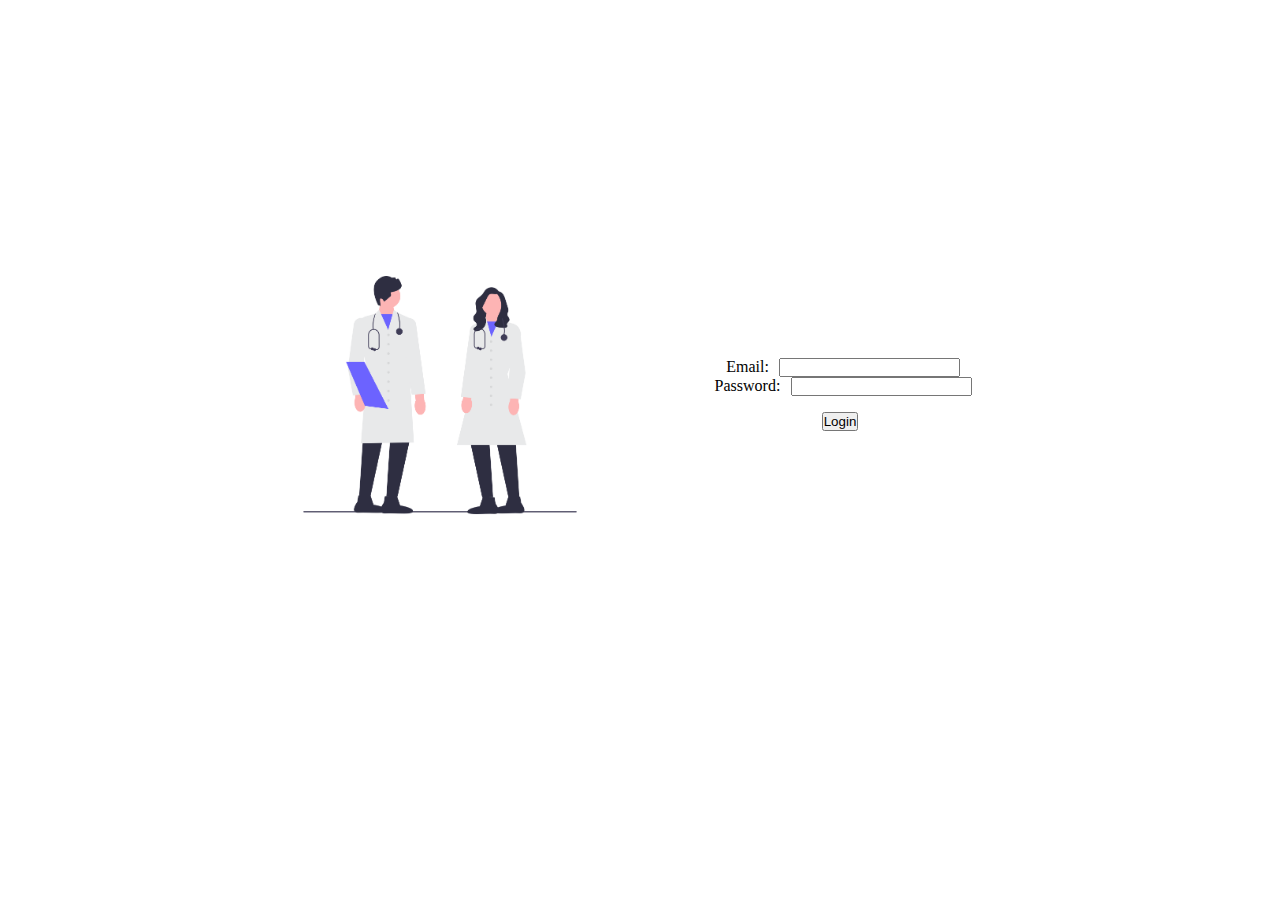
<file: login.html>
<!DOCTYPE html>
<html lang="en">
  <head>
    <meta charset="UTF-8" />
    <meta http-equiv="X-UA-Compatible" content="IE=edge" />
    <meta name="viewport" content="width=device-width, initial-scale=1.0" />
    <title>Document</title>
    <style>
      * {
        margin: 0;
        padding: 0;
        box-sizing: border-box;
      }
      body {
        background-image: url(https://i.pinimg.com/originals/21/54/cd/2154cd17b398cf202ab361615fe313af.jpg);
      }

      .loginCard {
        display: grid;
        grid-template-columns: repeat(2, 1fr);
        gap: 2rem;
        background-color: #fff;
        place-items: center;
        place-content: center;
        border-radius: 5px;
        /* grid-template-rows: 1fr; */
        margin-top: 5rem;
        height: 70vh;
        width: 60%;
      }
      .loginCard .image {
        /* height: 100px;
       width: 100px; */
        height: 100%;
        width: 100%;
      }

      .loginCard .image img {
        width: 100%;
        height: 100%;
        z-index: 11;
      }

      .form-label {
        text-align: left !important;
        padding: 0.4rem;
      }

      .btn {
        margin-top: 1rem;
      }

      h4{
        margin-bottom: 2rem;
      }
    </style>
    <link
      href="https://cdn.jsdelivr.net/npm/bootstrap@5.0.2/dist/css/bootstrap.min.css"
      rel="stylesheet"
      integrity="sha384-EVSTQN3/azprG1Anm3QDgpJLIm9Nao0Yz1ztcQTwFspd3yD65VohhpuuCOmLASjC"
      crossorigin="anonymous"
    />
  </head>
  <body>
    <center>
      <div class="loginCard shadow-sm rounded-md">
        <div class="image">
          <img src="/img/doc.png" alt="doc" />
        </div>
        <form action="dashboard.jsp">
          <!-- <h4>Welcome Back!</h4> -->
          <div class="bg-white rounded">
            <div class="">
              <label for="" class="form-label"> Email: </label>
              <input type="text" name="email" class="form-control" id="email" />
            </div>

            <div class="">
              <label for="" class="form-label"> Password: </label>
              <input type="password" class="form-control" name="password" />
            </div>
          </div>
          <div>
            <button class="btn w-100 btn-success">Login</button>
          </div>
        </form>
      </div>
    </center>
  </body>
</html>
</file>
